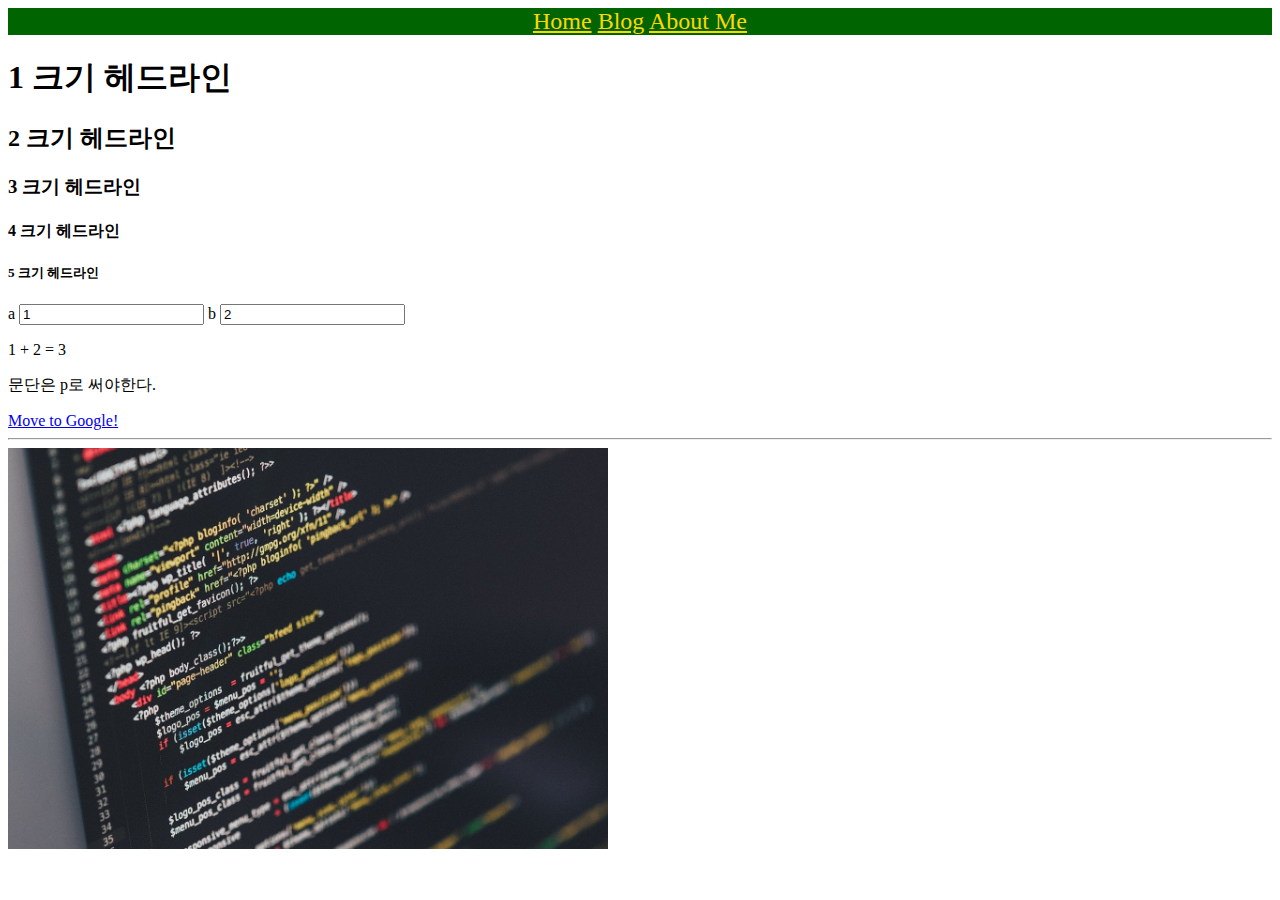
<file: chapter_3/index.html>
<!DOCTYPE html>
<html lang="en">
<head>
    <meta charset="UTF-8">
    <meta http-equiv="X-UA-Compatible" content="IE=edge">
    <meta name="viewport" content="width=device-width, initial-scale=1.0">
    <title>정연우의 홈페이지</title>
    <link href="./practice.css" rel="stylesheet" type="text/css">

    <script type="text/javascript" src="add_two_numbers.js"></script>
    <script type="text/javascript" src="what_time_is_it.js"></script>

</head>
<body>
    <nav>
        <a href="./index.html">Home</a>
        <a href="./blog_list.html">Blog</a>
        <a href="./about_me.html">About Me</a>
    </nav>

    <h1>1 크기 헤드라인</h1>
    <h2>2 크기 헤드라인</h2>
    <h3>3 크기 헤드라인</h3>
    <h4>4 크기 헤드라인</h4>
    <h5>5 크기 헤드라인</h5>

    <label for="inputA">a</label>
    <input id="inputA" value=1 onkeyup="doSomething()">
    <label for="inputB">b</label>
    <input id="inputB" value=2 onkeyup="doSomething()">

    <p><span id="valueA">1</span> + <span id="valueB">2</span> = <span id="valueC">3</span></p>
    <p>문단은 p로 써야한다.</p>

    <a href = "https://www.google.com">Move to Google!</a>
    <hr/>
    <img src="./images/coding_img.jpg" width="600px">
</body>
</html>
</file>
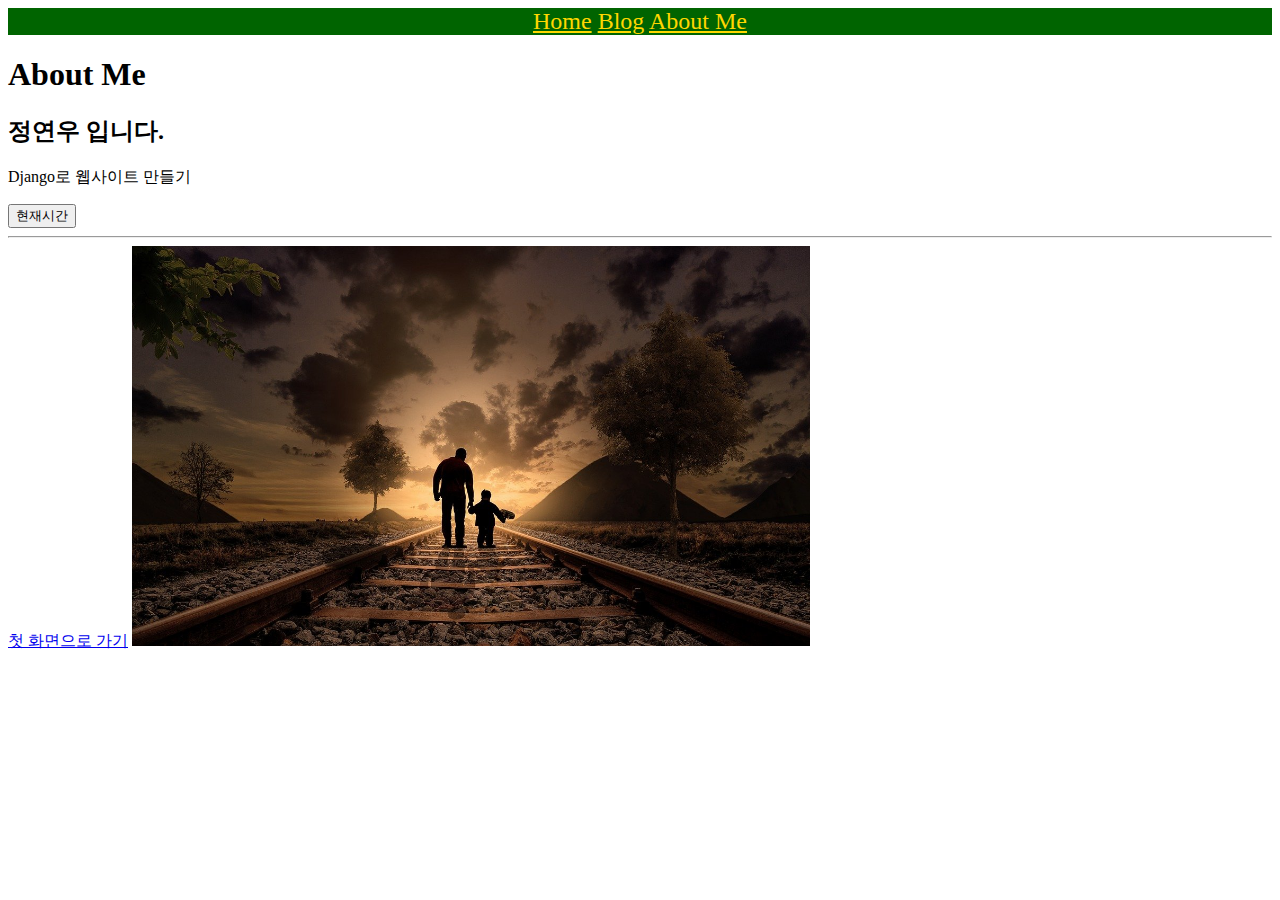
<file: chapter_3/about_me.html>
<!DOCTYPE html>
<html lang="en">
<head>
    <meta charset="UTF-8">
    <meta http-equiv="X-UA-Compatible" content="IE=edge">
    <meta name="viewport" content="width=device-width, initial-scale=1.0">
    <title>about me</title>
    <link href="./practice.css" rel="stylesheet" type="text/css">

    <script type="text/javascript" src="what_time_is_it.js"></script>
</head>
<body>
    <nav>
        <a href="./index.html">Home</a>
        <a href="./blog_list.html">Blog</a>
        <a href="./about_me.html">About Me</a>
    </nav>

    <h1>About Me</h1>
    <h2>정연우 입니다. </h2>

    <p>Django로 웹사이트 만들기</p>

    <button onclick="whatTimeIsIt()">현재시간</button>
    <hr/>
    
    <a href = "index.html">첫 화면으로 가기</a>
    <img src="images/boys_and_father.jpg" height="400px">
</body>
</html>
</file>
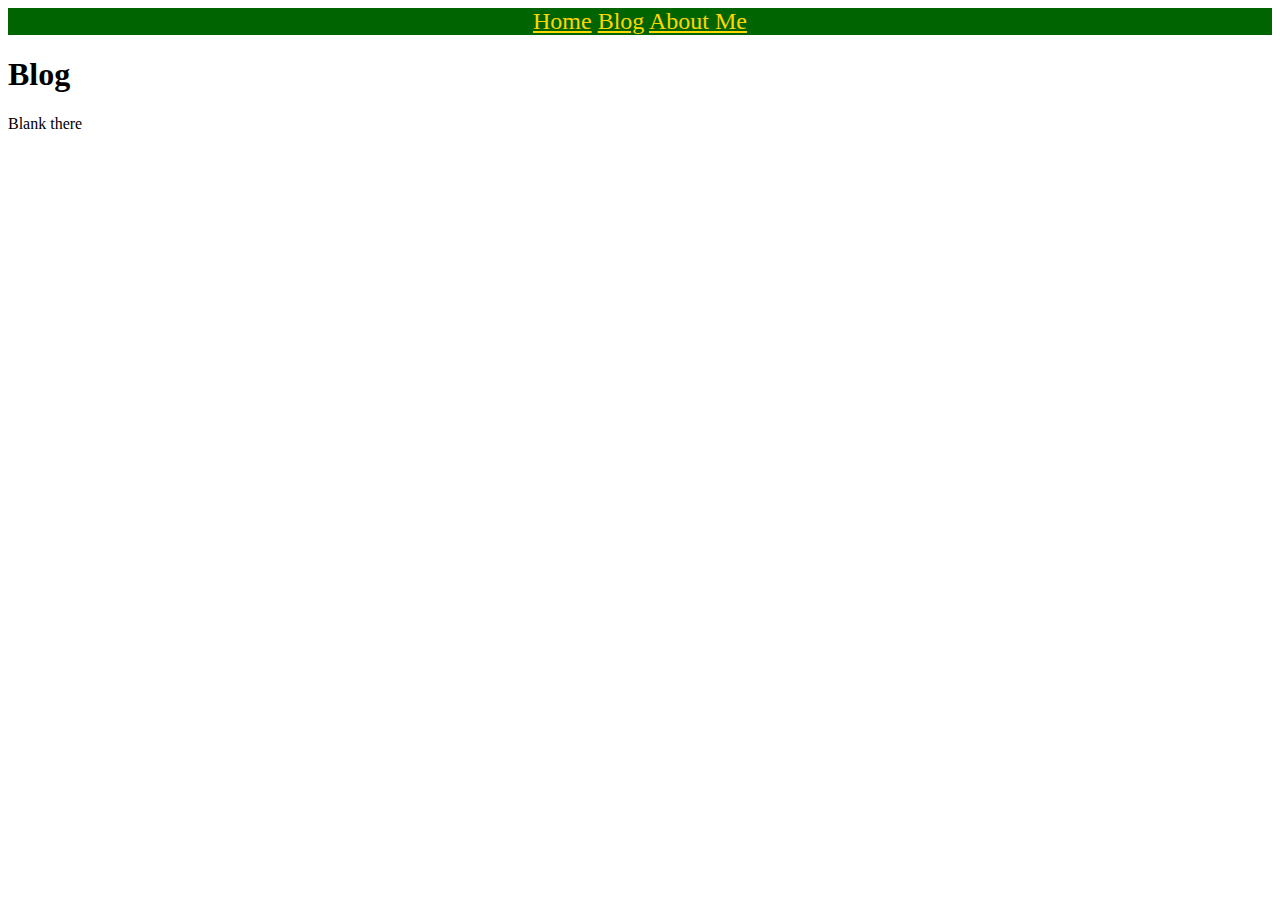
<file: chapter_3/blog_list.html>
<!DOCTYPE html>
<html lang="en">
<head>
    <meta charset="UTF-8">
    <meta http-equiv="X-UA-Compatible" content="IE=edge">
    <meta name="viewport" content="width=device-width, initial-scale=1.0">
    <title>Blog</title>
    <link href="./practice.css" rel="stylesheet" type="text/css">
</head>
<body>
    <nav>
        <a href="./index.html">Home</a>
        <a href="./blog_list.html">Blog</a>
        <a href="./about_me.html">About Me</a>
    </nav>

    <h1>Blog</h1>
    <p>Blank there</p>
</body>
</html>
</file>
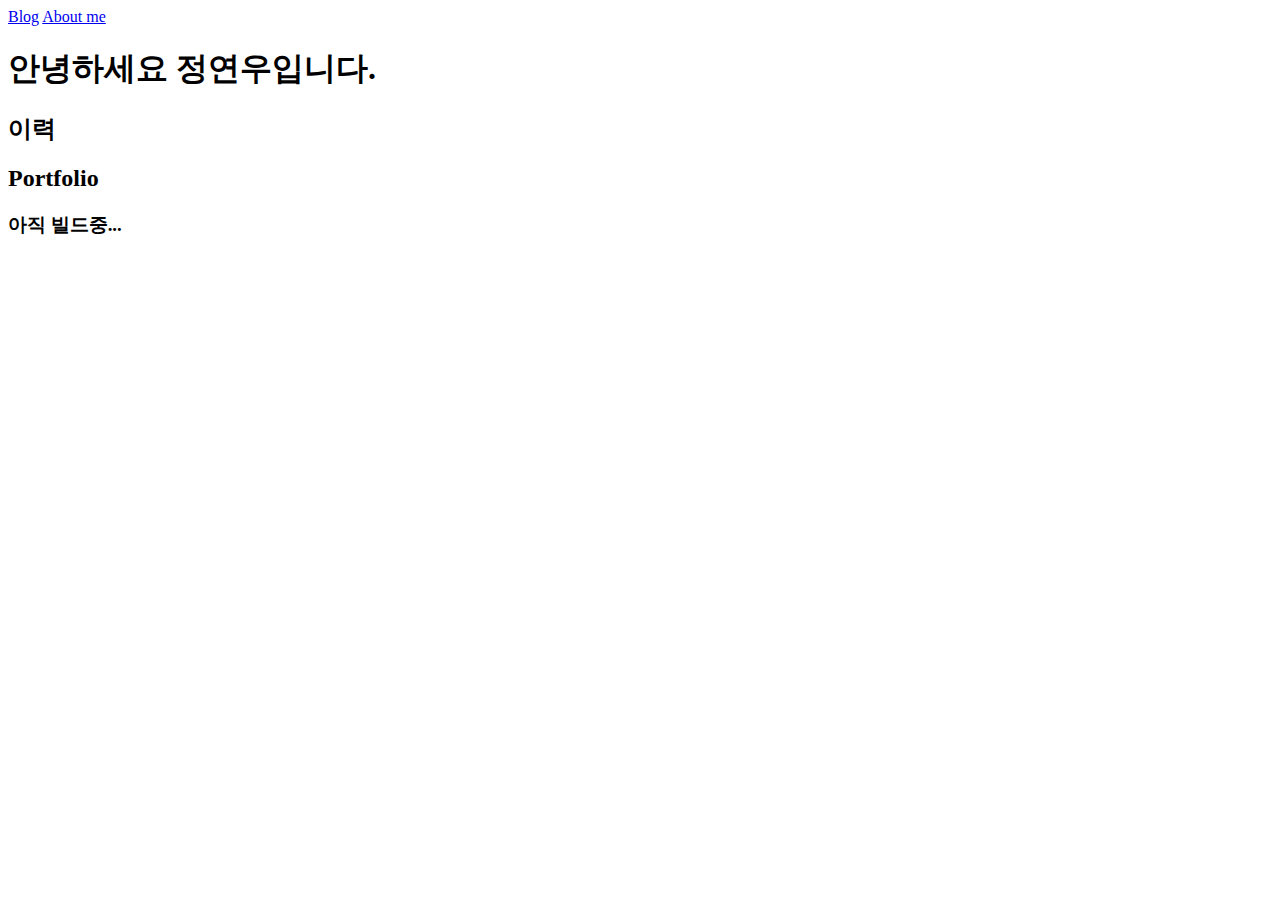
<file: single_pages/templates/single_pages/about_me.html>
<!doctype html>
<html lang="ko">
<head>
    <meta charset="UTF-8">
    <title>개발자 정연우 입니다!</title>
</head>
<body>
<nav>
    <a href="/blog/">Blog</a>
    <a href="/about_me/">About me</a>
</nav>

<h1>안녕하세요 정연우입니다.</h1>
<h2>이력</h2>
<h2>Portfolio</h2>
<h3>아직 빌드중...</h3>
</body>
</html>
</file>
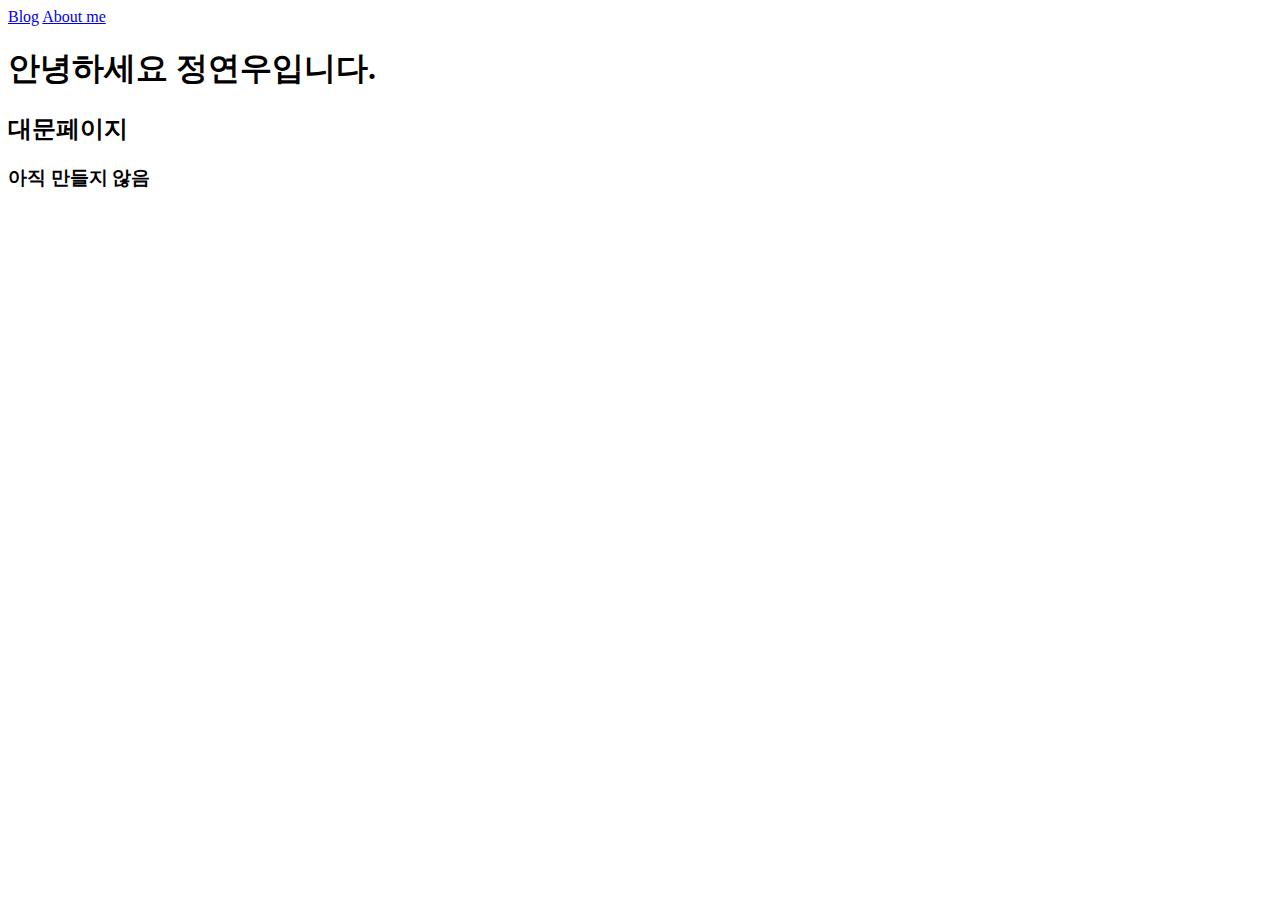
<file: single_pages/templates/single_pages/landing.html>
<!doctype html>
<html lang="ko">
<head>
    <meta charset="UTF-8">
    <title>정연우 입니다!</title>
</head>
<body>
<nav>
    <a href="/blog/">Blog</a>
    <a href="/about_me/">About me</a>
</nav>

<h1>안녕하세요 정연우입니다.</h1>
<h2>대문페이지</h2>
<h3>아직 만들지 않음</h3>
</body>
</html>
</file>
<file: chapter_3/practice.css>
nav {background-color: darkgreen; font-size: 150%; text-align: center}
nav a {color: gold}
</file>
